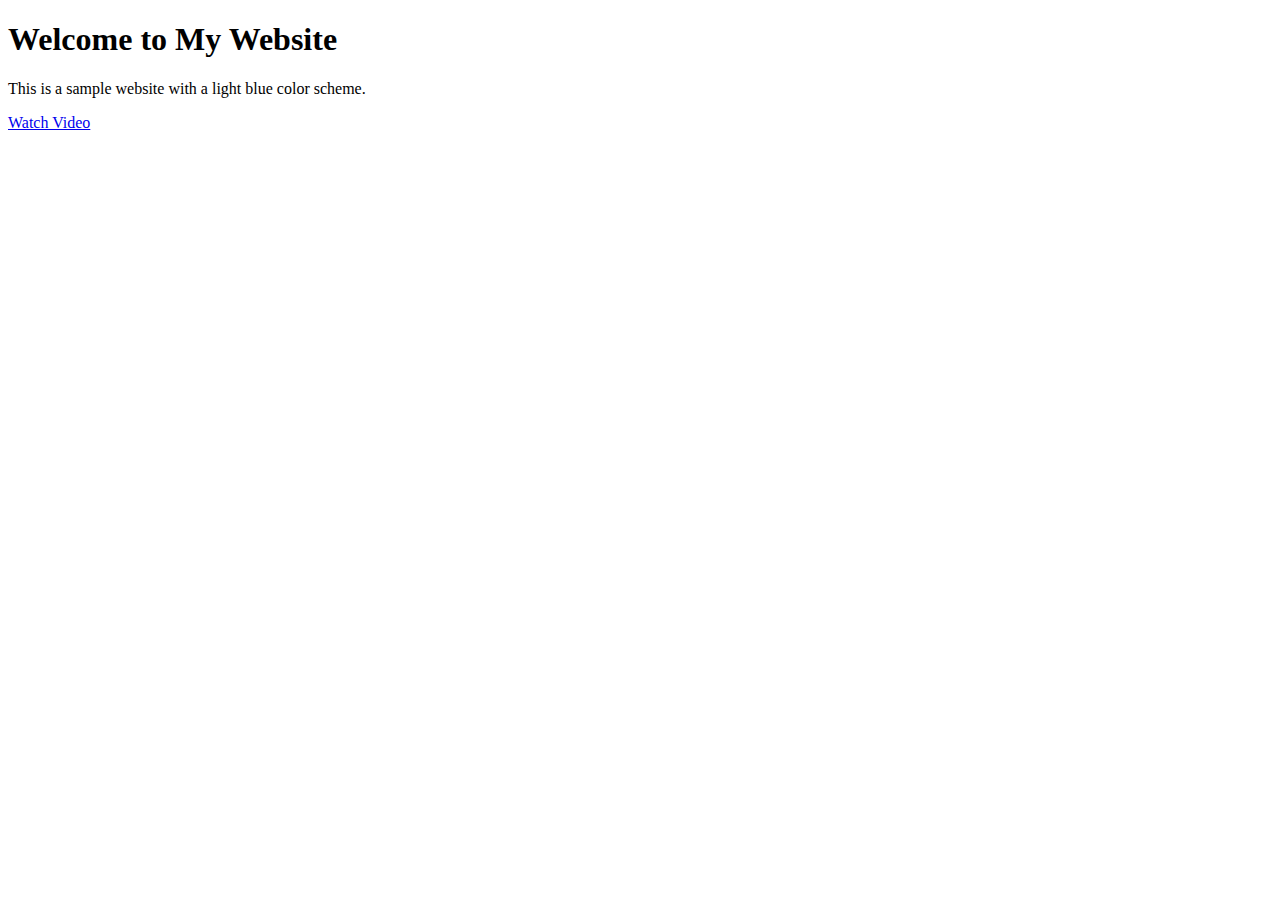
<file: frontend/js_front/index.html>
<!DOCTYPE html>
<html>

<head>
    <title>My Website</title>
    <link rel="stylesheet" href="styles.css">
</head>

<body>
    <div class="container">
        <h1>Welcome to My Website</h1>
        <p>This is a sample website with a light blue color scheme.</p>
        <a href="video.html">Watch Video</a>
    </div>
</body>

</html>
</file>
<file: frontend/js_front/styles.css>
#canvas {
    position: absolute;
    z-index: 1;
}

#video {
    position: relative;
    z-index: 0;
}
</file>
